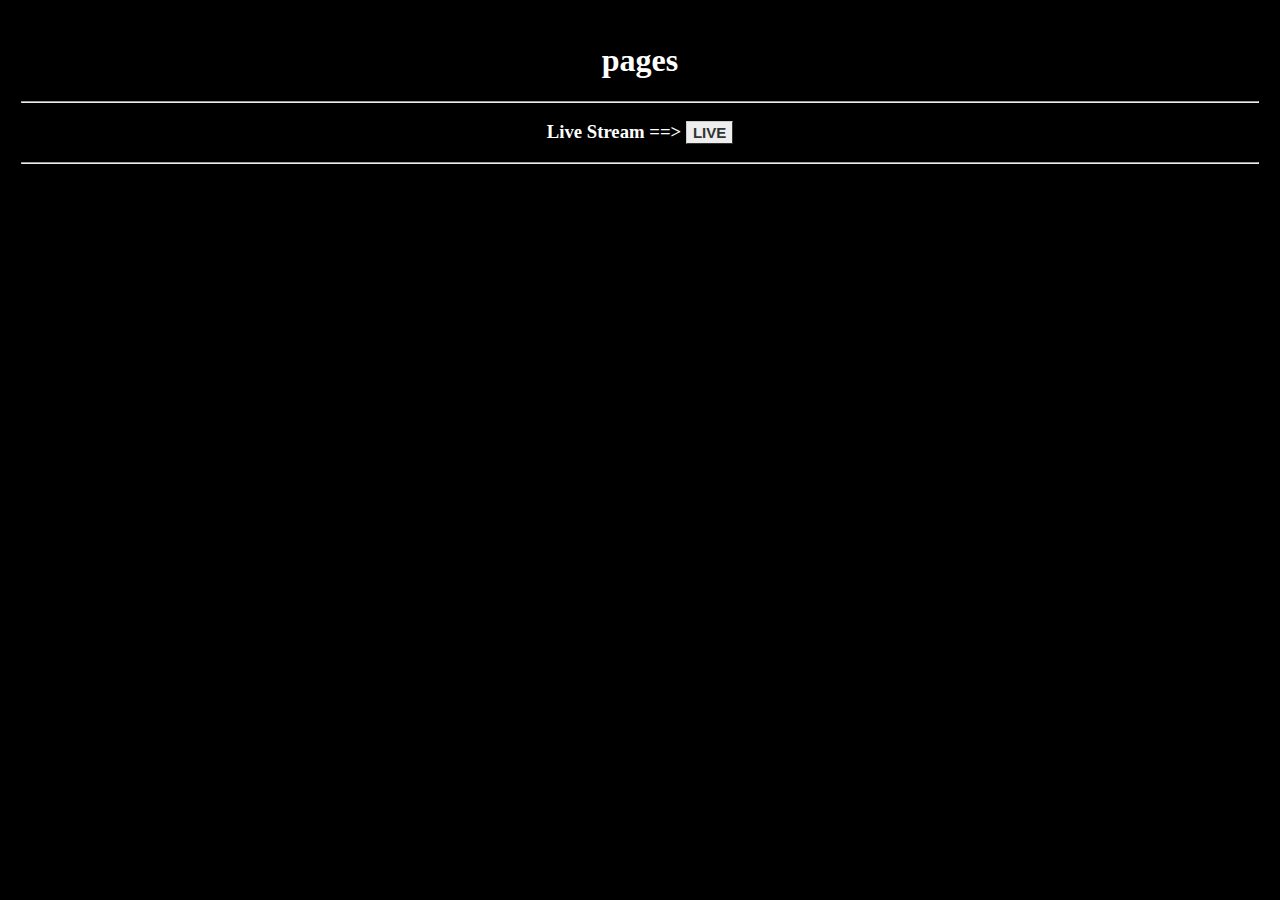
<file: documents/camWebServer/templates/index.html>
<!doctype html>
<html>
<head>
    <title>landing page</title>
    <link rel="stylesheet" href='../static/style.css'/>
</head>
<body>
	<h1>pages</h1>
    <hr>
    <h3> Live Stream ==> <a href="/camera" class="button">LIVE</a></h3>
    <hr>
</body>
</html>
</file>
<file: documents/camWebServer/static/style.css>
body{
	background: black;
	color: white;
	padding:1%;
	text-align: center;
}

.button {
	font: bold 15px Arial;
	text-decoration: none;
	background-color: #EEEEEE;
	color: #333333;
	padding: 2px 6px 2px 6px;
	border-top: 1px solid #CCCCCC;
	border-right: 1px solid #333333;
	border-bottom: 1px solid #333333;
	border-left: 1px solid #CCCCCC;
}
</file>
